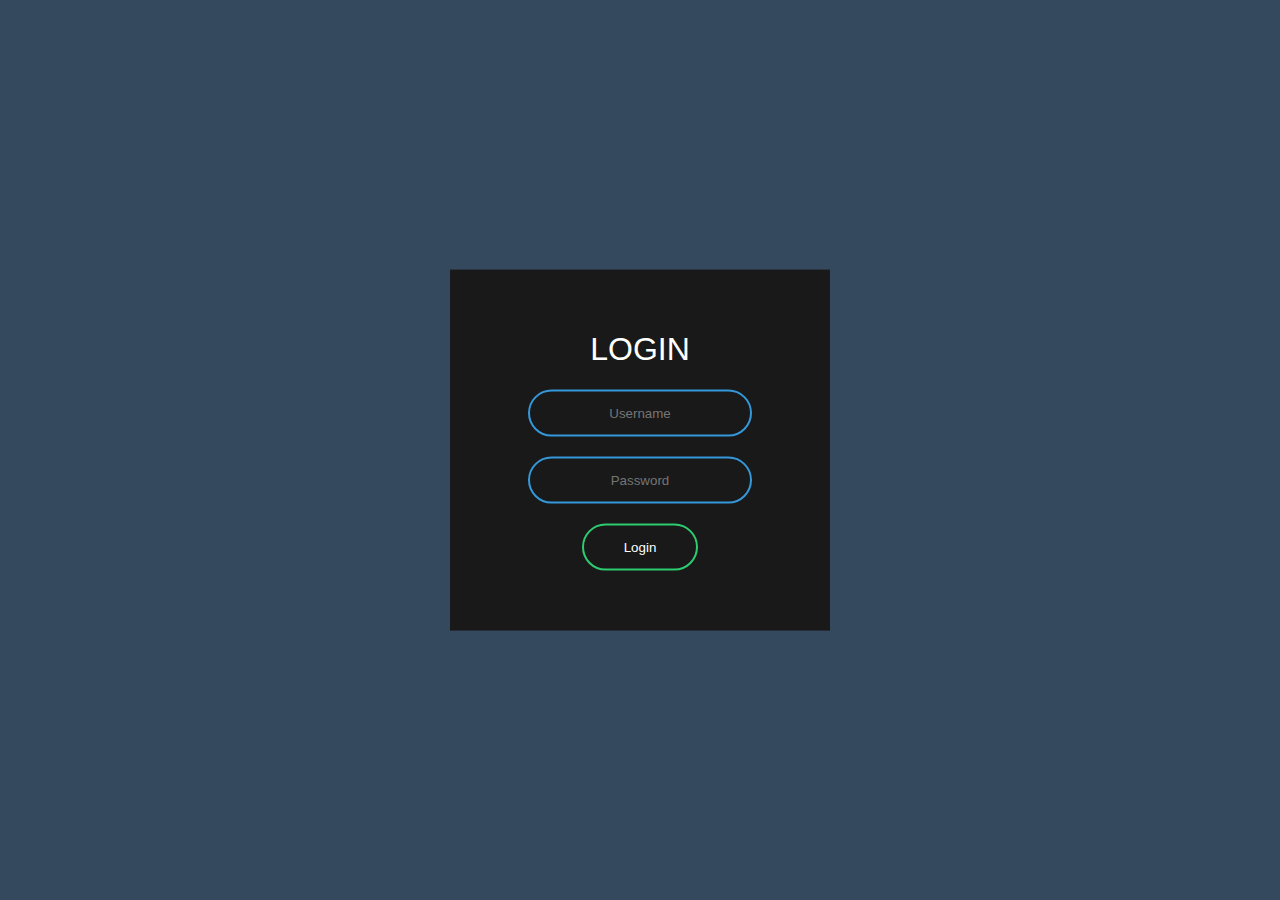
<file: HTML&CSS/Animated-Login-Form/AnimatedLoginForm.html>
<!DOCTYPE html>
<html lang="en" dir="ltr">
  <head>
    <meta charset="utf-8">
    <title>Animated Login Form</title>
    <link rel="stylesheet" href="style.css">
  </head>
  <body>

    <form class="box" action="index.html" method="post">
      <h1>Login</h1>
      <input type="text" name="" placeholder="Username">
      <input type="password" name="" placeholder="Password">
      <input type="submit" name="" value="Login">
    </form>

  </body>
</html>
</file>
<file: HTML&CSS/Animated-Login-Form/style.css>
body
{
  margin: 0;
  padding: 0;
  font-family: sans-serif;
  background: #34495e;
}

.box
{
  width: 300px;
  padding: 40px;
  position: absolute;
  top: 50%;
  left: 50%;
  transform: translate(-50%, -50%);
  background: #191919;
  text-align: center;
}

.box h1
{
  color: white;
  text-transform: uppercase;
  font-weight: 500;
}

.box input[type = "text"],.box input[type = "password"]
{
  border: 0;
  background: none;
  display: block;
  margin: 20px auto;
  text-align: center;
  border: 2px solid #3498db;
  padding: 14px 10px;
  width: 200px;
  outline: none;
  color: white;
  border-radius: 24px;
  transition: 0.25s;
}

.box input[type = "text"]:focus,.box input[type = "password"]:focus
{
  width: 280px;
  border-color: #2ecc71;
}

.box input[type = "submit"]
{
  border: 0;
  background: none;
  display: block;
  margin: 20px auto;
  text-align: center;
  border: 2px solid #2ecc71;
  padding: 14px 40px;
  outline: none;
  color: white;
  border-radius: 24px;
  transition: 0.25s;
  cursor: pointer;
}

.box input[type = "submit"]:hover
{
  background-color: #2ecc71;
}
</file>
